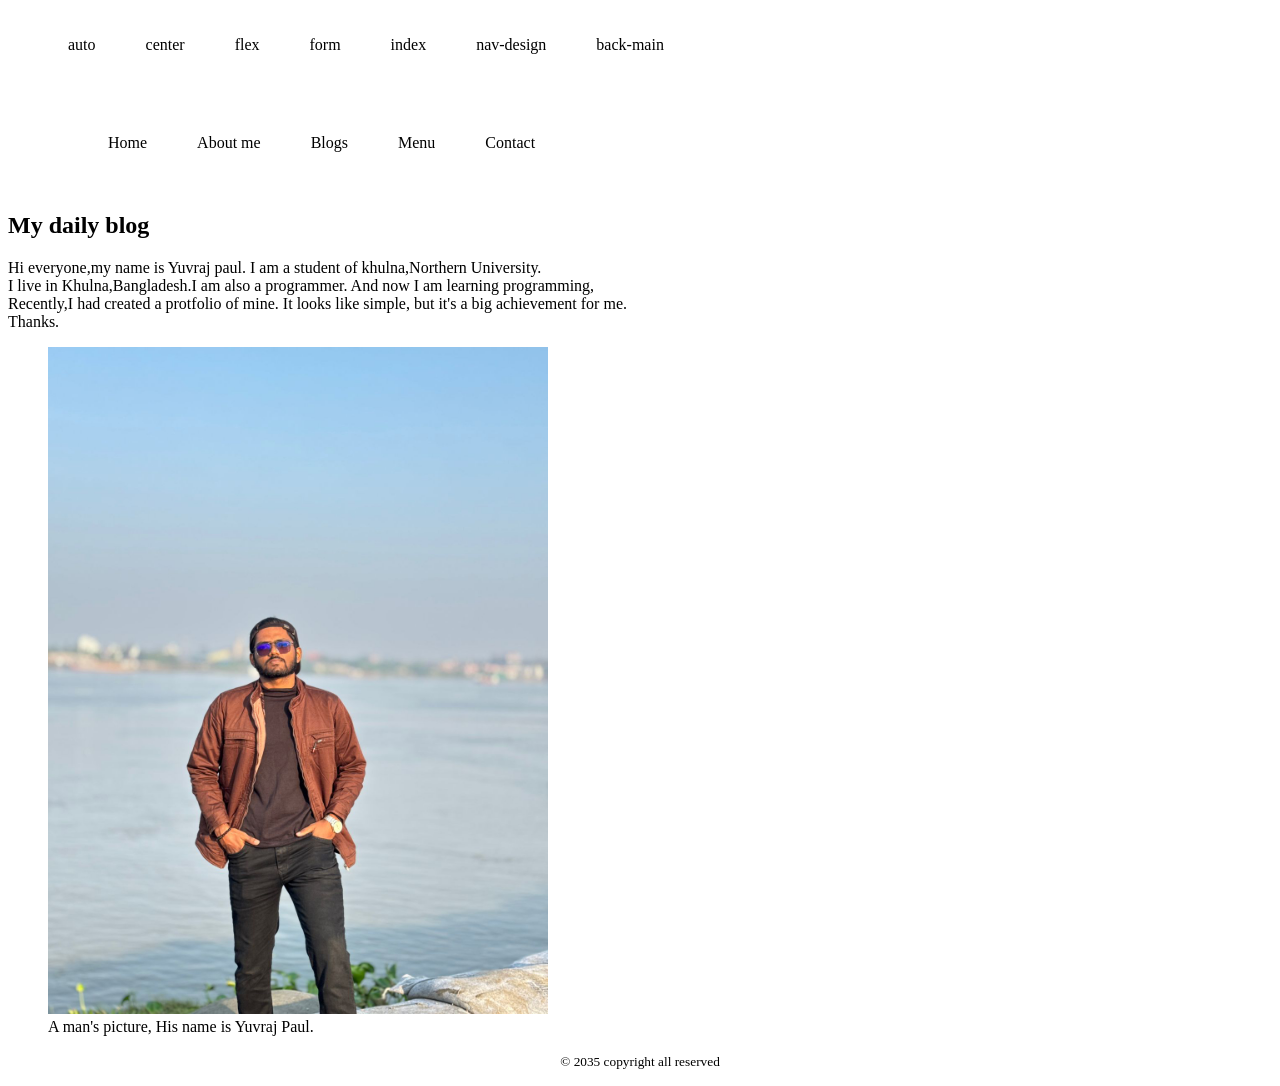
<file: index.html>
<!DOCTYPE html>
<html lang="en">
<head>
    <meta charset="UTF-8">
    <meta name="viewport" content="width=device-width, initial-scale=1.0">
    <title>main form</title>
    <link rel="stylesheet" href="style.css">
    <link rel="stylesheet" href="navbar.css">
</head>
<body>
    <header>
        <nav>
            <ul>
                <li><a href="auto.html">auto</a></li>
                <li><a href="center flex.html">center</a></li>
                <li><a href="flex-box.html">flex</a></li>
                <li><a href="form.html">form</a></li>
                <li><a href="index.html">index</a></li>
                <li><a href="nav-design.html">nav-design</a></li>
                <li><a href="auto-navbar.html">back-main</a></li>
            </ul>
        </nav>
    </header>

    <main>
        <!--navbar-design-->
         <div>
        <nav>
            <ul>
                <li><a href="">Home</a></li>
                <li><a href="">About me</a></li>
                <li><a href="">Blogs</a></li>
                <li><a href="">Menu</a></li>
                <li><a href="">Contact</a></li>
            </ul>
        </nav>
        </div>
        <!--navbar-design end-->


        <section>
            <article>
                <header>
                    <h2>My daily blog</h2>
                    <p>Hi everyone,my name is Yuvraj paul. I am a student of khulna,Northern University. <br>
                        I live in Khulna,Bangladesh.I am also a programmer. And now I am learning programming,<br>
                        Recently,I had created a protfolio of mine. It looks like simple, but it's a big achievement for me. <br> Thanks.
                    </p>
                    <figure><img width=500px src="WhatsApp Image 2025-11-09 at 11.21.29_e4dd35b3.jpg" alt="">
                    <figcaption>A man's picture, His name is Yuvraj Paul.</figcaption>
                    </figure>
                </header>
            </article>
        </section>

    </main>

    <footer>
        <p style="text-align: center;"><small>&copy; 2035 copyright all reserved</small></p>
    </footer>
</body>
</html>
</file>
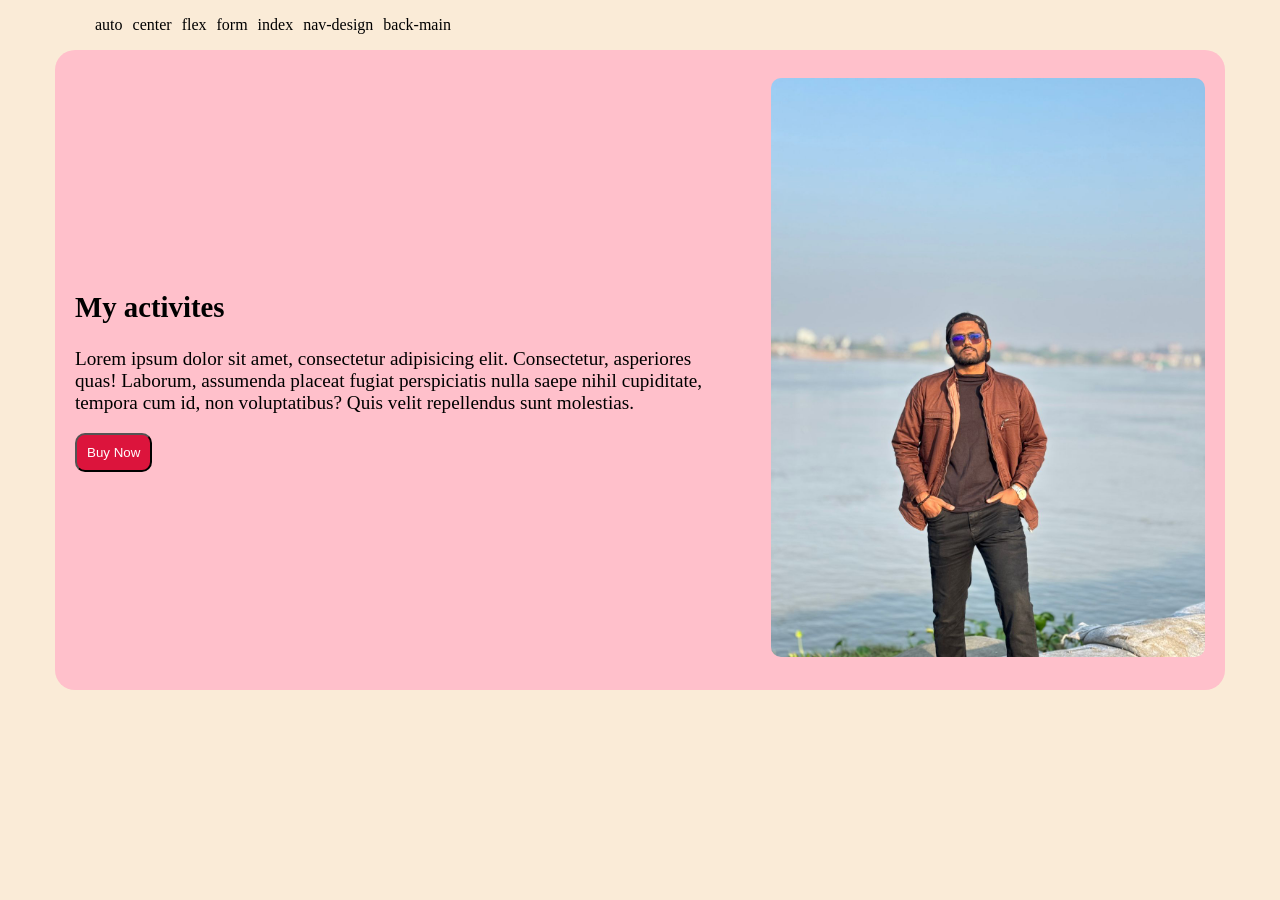
<file: banner.html>
<!DOCTYPE html>
<html lang="en">
<head>
    <meta charset="UTF-8">
    <meta name="viewport" content="width=device-width, initial-scale=1.0">
    <title>banner</title>
    <link rel="stylesheet" href="navbar.css">
    <style>
        
        body{
            max-width: 1170px;
            margin: 0 auto;
            background-color: antiquewhite;
        }
        .hero-container{
            display: flex;
            /* justify-content: space-between; */
            gap: 40px;
            background-color: pink;
            align-items: center;
            font-size: 1.2em;
            border-radius: 20px;
            padding: 20px;
            height: 600px;
        }
        .hero-container button{
            border-radius: 10px;
            padding: 10px;
            background-color: crimson;
            color: white;
            cursor: pointer;
        }

        /* .hero-container div{
            /* background-color: burlywood; */
            
            /* padding: 20px; */
            /* border-radius: 10px;
            
            (this section, i mean hero-container div doesn't need for style)

            */
            
        .hero-container img{
            width: 100%;
            height: px;
            border-radius: 10px;
        }
        
    </style>
</head>
<body>
   
    <header>
        <nav>
            <ul>
                <li><a href="auto.html">auto</a></li>
                <li><a href="center flex.html">center</a></li>
                <li><a href="flex-box.html">flex</a></li>
                <li><a href="form.html">form</a></li>
                <li><a href="index.html">index</a></li>
                <li><a href="nav-design.html">nav-design</a></li>
                <li><a href="auto-navbar.html">back-main</a></li>
            </ul>
        </nav>
    </header>

    <main>
        <section class="hero-container">
            <div>
                <h1>My activites</h1>
                <p>Lorem ipsum dolor sit amet, consectetur adipisicing elit. Consectetur, asperiores quas! Laborum, assumenda placeat fugiat perspiciatis nulla saepe nihil cupiditate, tempora cum id, non voluptatibus? Quis velit repellendus sunt molestias.</p>
                <button>Buy Now</button>
            </div>
            <div><img src="yu.jpg" alt=""></div>
            
        </section>
    </main>
</body>
</html>
</file>
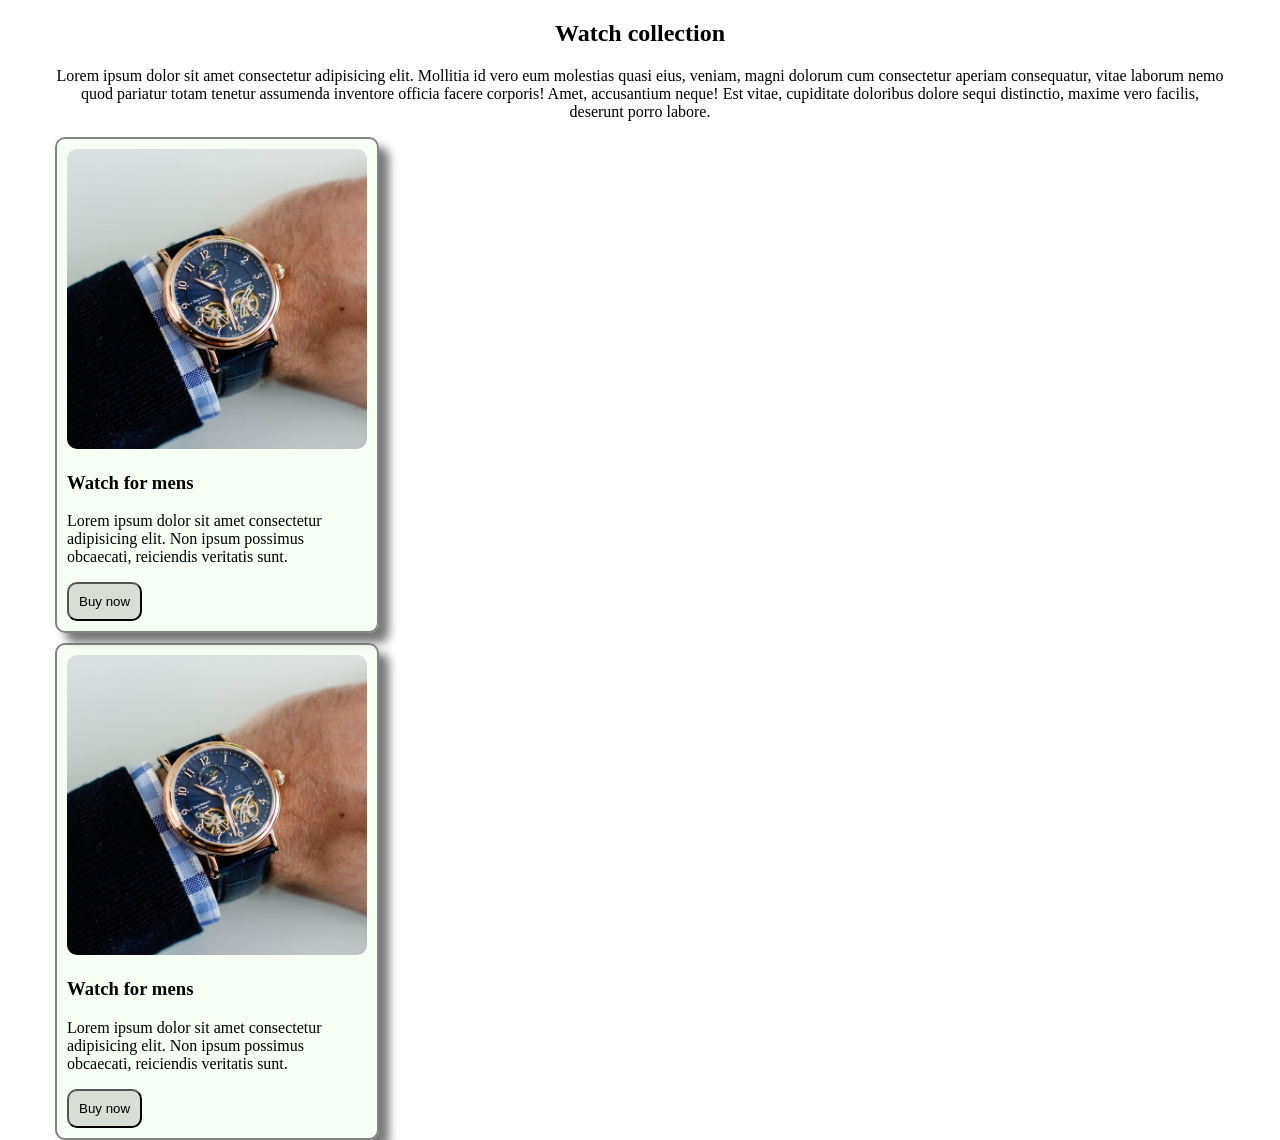
<file: card.html>
<!DOCTYPE html>
<html lang="en">
<head>
    <meta charset="UTF-8">
    <meta name="viewport" content="width=device-width, initial-scale=1.0">
    <title>card</title>
    <style>
        body{
            max-width: 1170px;
            margin: 0 auto;
        }
        .card-section{
            text-align: center;
            align-items: center;
            
        }
        .card{
            display:
            
        }
            
            /* width: 300px; */
            
    
        .card-container{
            width: 300px;
            border: 2px solid rgba(0, 0, 0, 0.479);
            padding: 10px;
            border-radius: 10px;
            background-color: rgba(244, 255, 240, 0.719);
            box-shadow: 10px 10px 10px rgba(0, 0, 0, 0.534) ;
            text-align: left;
            margin-top: 10px;
            
            
        }
        .card-container img{
            width: 100%;
            border-radius: 10px;
        }
        .card-container h3{
            font-size: 1,2em;
            font-weight: bold;
        }
        .card-container button{
            border-radius: 10px;
            padding: 10px;
            background-color: rgba(128, 128, 128, 0.26);
            /* color: white; */
            cursor: pointer;
            
        }
        .card :hover{
            background-color: antiquewhite ;
        }
    </style>
</head>
<body>
    <main>
        <section class="card-section">
            <h2>Watch collection</h2>
            <p>Lorem ipsum dolor sit amet consectetur adipisicing elit. Mollitia id vero eum molestias quasi eius, veniam, magni dolorum cum consectetur aperiam consequatur, vitae laborum nemo quod pariatur totam tenetur assumenda inventore officia facere corporis! Amet, accusantium neque! Est vitae, cupiditate doloribus dolore sequi distinctio, maxime vero facilis, deserunt porro labore.</p>
            <div class="card"> 
                <div class="card-container">
                    <img src="watch.jpg" alt="">
                    <h3>Watch for mens</h3>
                    <p>Lorem ipsum dolor sit amet consectetur adipisicing elit. Non ipsum possimus obcaecati, reiciendis veritatis sunt.</p>
                    <button>Buy now</button>
                </div>
            </div>
            <div class="card"> 
                <div class="card-container">
                    <img src="watch.jpg" alt="">
                    <h3>Watch for mens</h3>
                    <p>Lorem ipsum dolor sit amet consectetur adipisicing elit. Non ipsum possimus obcaecati, reiciendis veritatis sunt.</p>
                    <button>Buy now</button>
                </div>
            
           
        </section>
    </main>
</body>
</html>
</file>
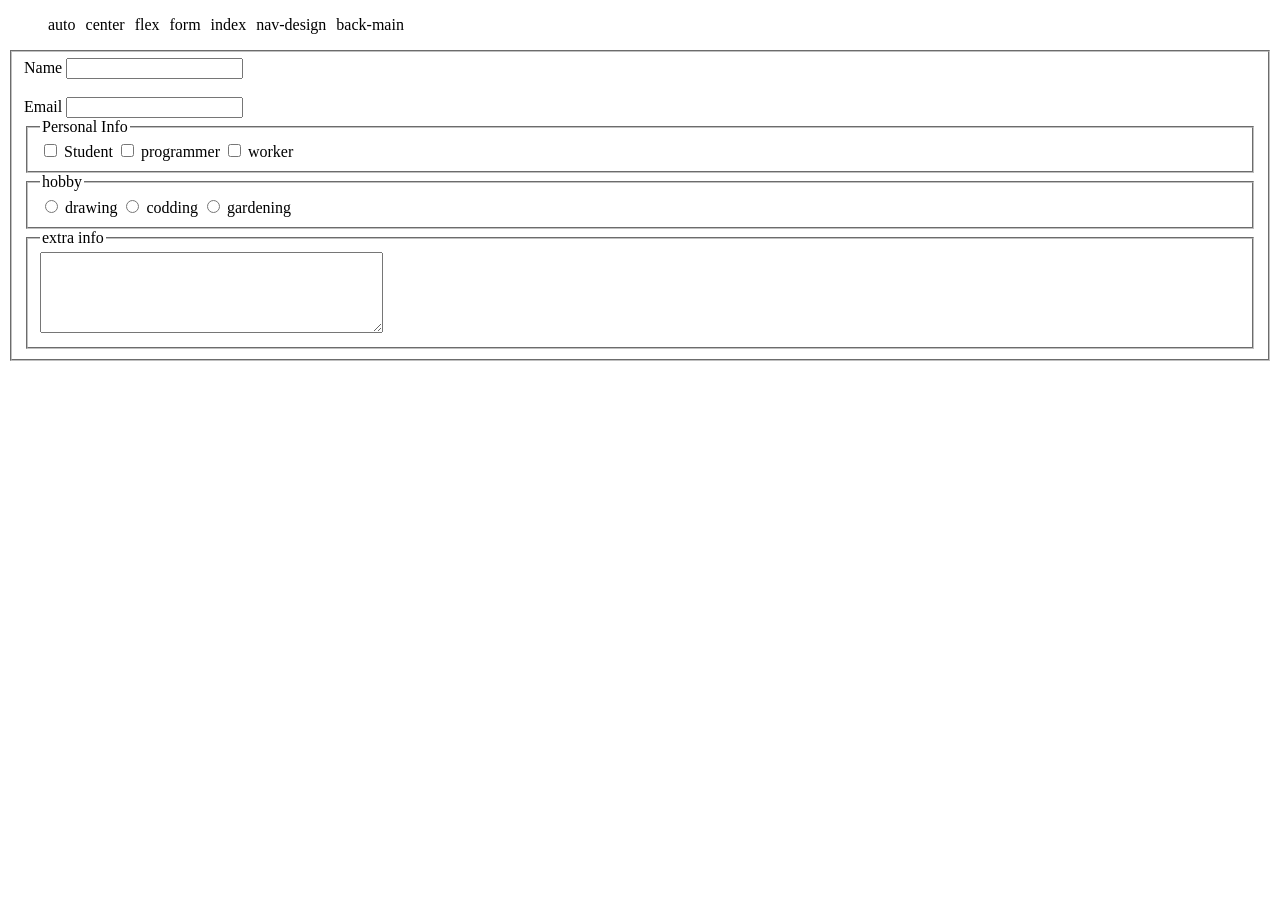
<file: form.html>
<!DOCTYPE html>
<html lang="en">
<head>
    <meta charset="UTF-8">
    <meta name="viewport" content="width=device-width, initial-scale=1.0">
    <title>form fill up</title>
    <link rel="stylesheet" href="navbar.css">
</head>
<body>
    <header>
        <nav>
            <ul>
                <li><a href="auto.html">auto</a></li>
                <li><a href="center flex.html">center</a></li>
                <li><a href="flex-box.html">flex</a></li>
                <li><a href="form.html">form</a></li>
                <li><a href="index.html">index</a></li>
                <li><a href="nav-design.html">nav-design</a></li>
                <li><a href="auto-navbar.html">back-main</a></li>
            </ul>
        </nav>
    </header>
    <main>
        <section>
            <fieldset>
            <form>
                <label for="name">Name</label>
                <input type="text" name="" id="">
                <br>
                <br>
                <label for="email">Email</label>
                <input type="email">
            
            <fieldset>
                <legend>Personal Info</legend>
                <input type="checkbox" name="" id="student">
                <label for="Student">Student</label>
                <input type="checkbox" name="" id="programmer">
                <label for="programmer">programmer</label>
                <input type="checkbox" name="" id="worker">
                <label for="worker">worker</label>
            </fieldset>
            <fieldset>
                <legend>hobby</legend>
                <input type="radio" name="hobby" id="drawing">
                <label for="drawing">drawing</label>
                <input type="radio" name="hobby" id="codding">
                <label for="codding">codding</label>
                <input type="radio" name="hobby" id="gardening">
                <label for="gardening">gardening</label>
            </fieldset>
            <fieldset>
                <legend>extra info</legend>
                 <textarea cols="40" rows="5" name="" id=""></textarea> 
            </fieldset>
            
            </form>
            </fieldset>
        </section>
    </main>
    
</body>
</html>
</file>
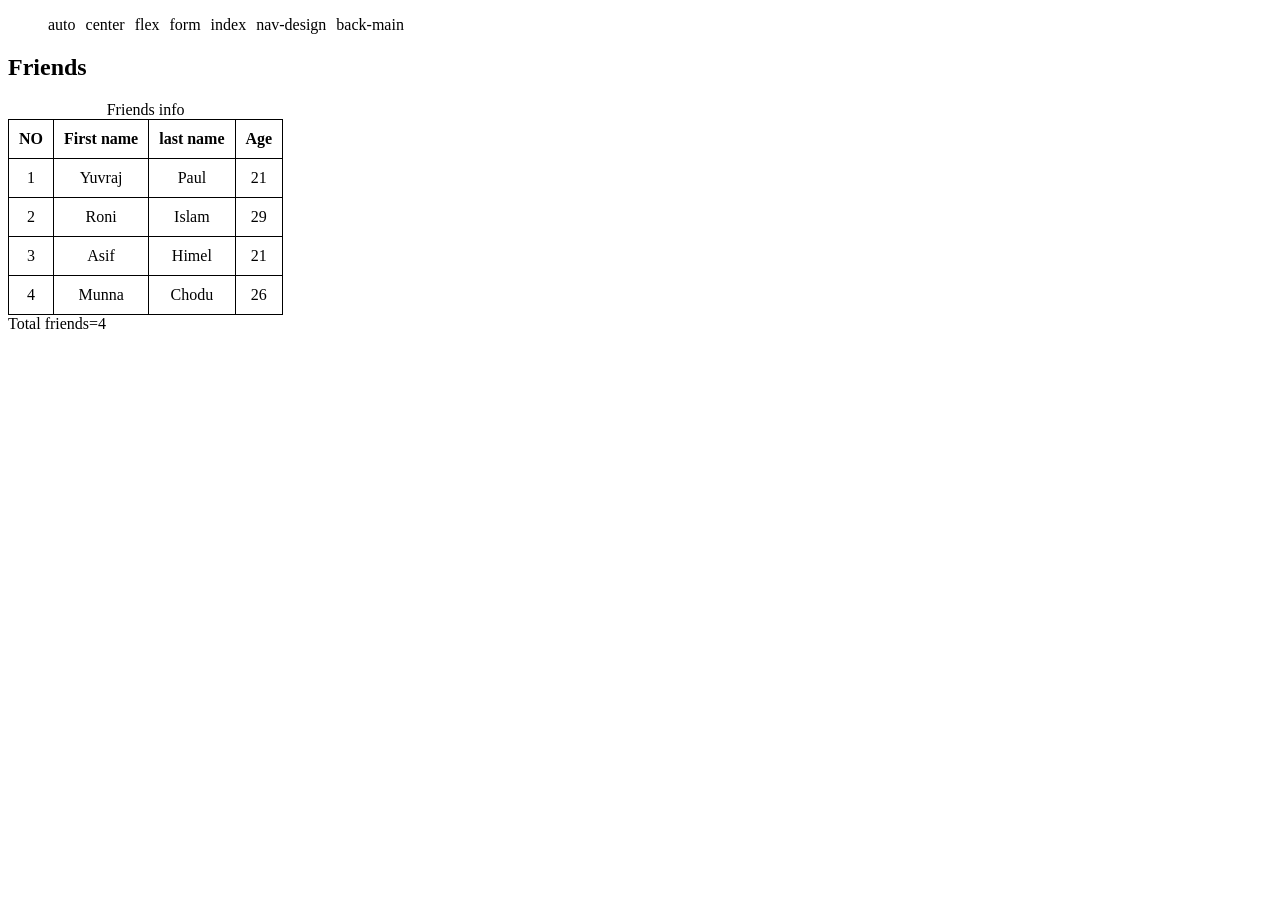
<file: table.html>
<!DOCTYPE html>
<html lang="en">
<head>
    <meta charset="UTF-8">
    <meta name="viewport" content="width=device-width, initial-scale=1.0">
    <title>table</title>
    <style>
        
        
        th,td,tfoot {
            border: 1px solid black;
            padding: 10px 10px;
            text-align: center;
        }
        table{
            border-collapse: collapse;
        }
       
    </style>
    <link rel="stylesheet" href="navbar.css">
</head>
<body>
    <header>
        <nav>
            <ul>
                <li><a href="auto.html">auto</a></li>
                <li><a href="center flex.html">center</a></li>
                <li><a href="flex-box.html">flex</a></li>
                <li><a href="form.html">form</a></li>
                <li><a href="index.html">index</a></li>
                <li><a href="nav-design.html">nav-design</a></li>
                <li><a href="auto-navbar.html">back-main</a></li>
            </ul>
        </nav>
    </header>
    <main>
        <section>
           
                <h1>Friends</h1>
            <table>
                <caption>Friends info</caption>
                <thead>
                    <tr>
                        <th>NO</th>
                        <th>First name</th>
                        <th>last name</th>
                        <th>Age</th>
                    </tr>
                </thead>
                <tbody>
                    <tr>
                        <td>1</td>
                        <td>Yuvraj</td>
                        <td>Paul</td>
                        <td>21</td>
                    </tr>
                    <tr>
                        <td>2</td>
                        <td>Roni</td>
                        <td>Islam</td>
                        <td>29</td>
                    </tr>
                    <tr>
                        <td>3</td>
                        <td>Asif</td>
                        <td>Himel</td>
                        <td>21</td>
                    </tr>
                    <tr>
                        <td>4</td>
                        <td>Munna</td>
                        <td>Chodu</td>
                        <td>26</td>
                    </tr>
                </tbody>
            </table>
            <tfoot>Total friends=4</tfoot>
            
        </section>
    </main>
</body>
</html>
</file>
<file: style.css>
nav li a{
    text-decoration: none;
}
nav li{
    /*border: 10px solid black;*/
    padding: 20px;
    list-style: none;
    display: inline;
    margin-right: 50px;
    
}
nav li:hover{
    background-color: bisque;
    border-radius: 20px;
}
div{
    /*border: 10px solid black;*/
    margin: 40px;
    text-align: right;
}
</file>
<file: navbar.css>
nav ul{
    display: flex;
    
}
nav ul li{
    margin-right: 10px;
    list-style: none;
}
nav a{
    text-decoration: none;
    color: black;

}
nav li :hover{
    color: brown;
    background-color: antiquewhite;
}
</file>
